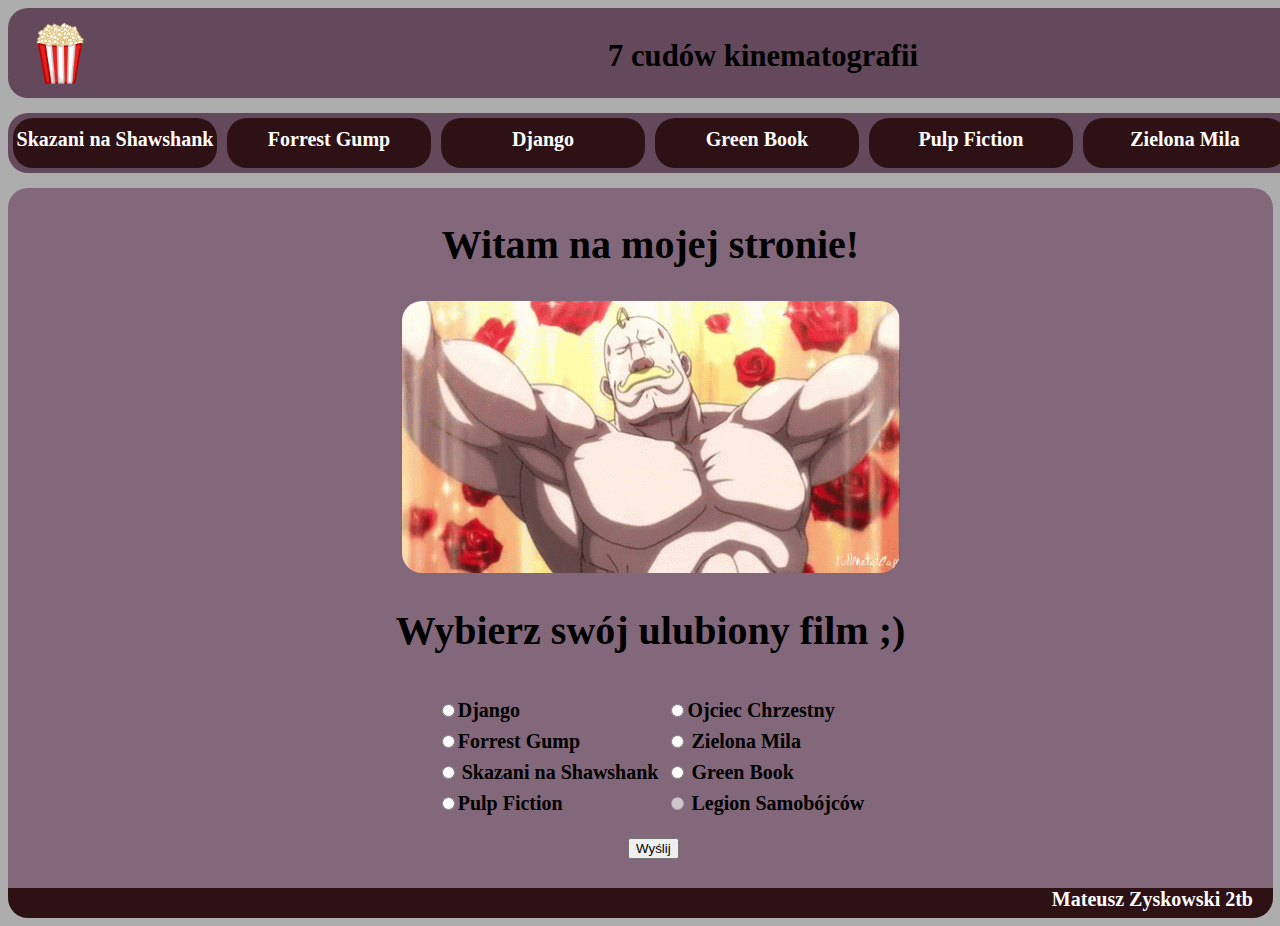
<file: index.html>
<!DOCTYPE html>
<html lang="pl">

<head>
    <meta charset=utf-8>
    <title>Strona startowa</title>
    <link rel="stylesheet" href="styl.css" type="text/css">
    <link rel="icon" href="Obrazki/popcorn.png">
</head>

<body>
    <div class="article">
        <div class="header">
            <div style="float:left"><img src="Obrazki/popcorn.png" style="height: 100px; width:100px" alt="fajne logo"></div>
            <div style="float:left; margin-left:500px">
                <p id="title">7 cudów kinematografii</p>
            </div>
            <div style="float:right"><img src="Obrazki/popcorn.png" style="height: 100px; width:100px" alt="fajne logo"></div>
        </div>
        <div class="menu">
            <div class="guzik"><a href="Skazani_na_Shawshank.html" class="linkg"> Skazani na Shawshank </a></div>
            <div class="guzik"><a href="Forrest_Gump.html" class="linkg"> Forrest Gump </a></div>
            <div class="guzik"><a href="Django.html" class="linkg"> Django </a></div>
            <div class="guzik"><a href="Green_Book.html" class="linkg"> Green Book </a></div>
            <div class="guzik"><a href="Pulp_Fiction.html" class="linkg"> Pulp Fiction </a></div>
            <div class="guzik"><a href="Zielona_Mila.html" class="linkg"> Zielona Mila </a></div>
            <div class="guzik"><a href="Ojciec_Chrzestny.html" class="linkg"> Ojciec Chrzestny </a></div>
            <div style="clear: both;"></div>
        </div>
        <div class="tekst">
            <h2>Witam na mojej stronie!</h2>
            <img src="Obrazki/alex.gif" alt="fajny gif">
            <h2 id="napis">Wybierz swój ulubiony film ;)</h2>
            <table valign="top">
                <tr>
                    <th>
                        <input type="radio" id="django" name="film" value="film"><label for="django">Django</label>
                    </th>
                    <th>
                        <input type="radio" id="father" name="film" value="film"><label for="father">Ojciec Chrzestny</label>
                    </th>
                </tr>
                <tr>
                    <th>
                        <input type="radio" id="forest" name="film" value="film"><label for="forest">Forrest Gump</label>
                    </th>
                    <th>
                        <input type="radio" id="mile" name="film" value="film"> <label for="mile">Zielona Mila</label>
                    </th>
                </tr>
                <tr>
                    <th>
                        <input type="radio" id="shaw" name="film" value="film"> <label for="shaw">Skazani na Shawshank</label>
                    </th>
                    <th>
                        <input type="radio" id="book" name="film" value="film"> <label for="book">Green Book</label>
                    </th>
                </tr>
                <tr>
                    <th>
                        <input type="radio" id="film" name="film" value="film"><label for="film">Pulp Fiction</label>
                    </th>
                    <th>
                        <input type="radio" id="other" name="film" value="other" disabled> <label for="other">Legion Samobójców</label>
                    </th>
                </tr>
            </table>
            <br>
            <input style="margin-left: 600px" type="submit" value="Wyślij" onclick="event.preventDefault();alert('Dziękujemy za odpowiedź');">
        </div>
        <div class="menu2">
            <a href="https://www.filmweb.pl/ranking/film" class="linkb" target=_blank>
                <div class="linkizew">Ranking Filmweb</div>
            </a>
            <a href="https://www.rottentomatoes.com/top/bestofrt/" class="linkb" target=_blank>
                <div class="linkizew">Ranking RottenT</div>
            </a>
            <a href="https://www.imdb.com/chart/top/" class="linkb" target=_blank>
                <div class="linkizew">Ranking IMDB</div>
            </a>
        </div>
        <div class="foot">
            <p class="tekstdolny"> Mateusz Zyskowski 2tb </p>
        </div>
    </div>
</body>

</html>
</file>
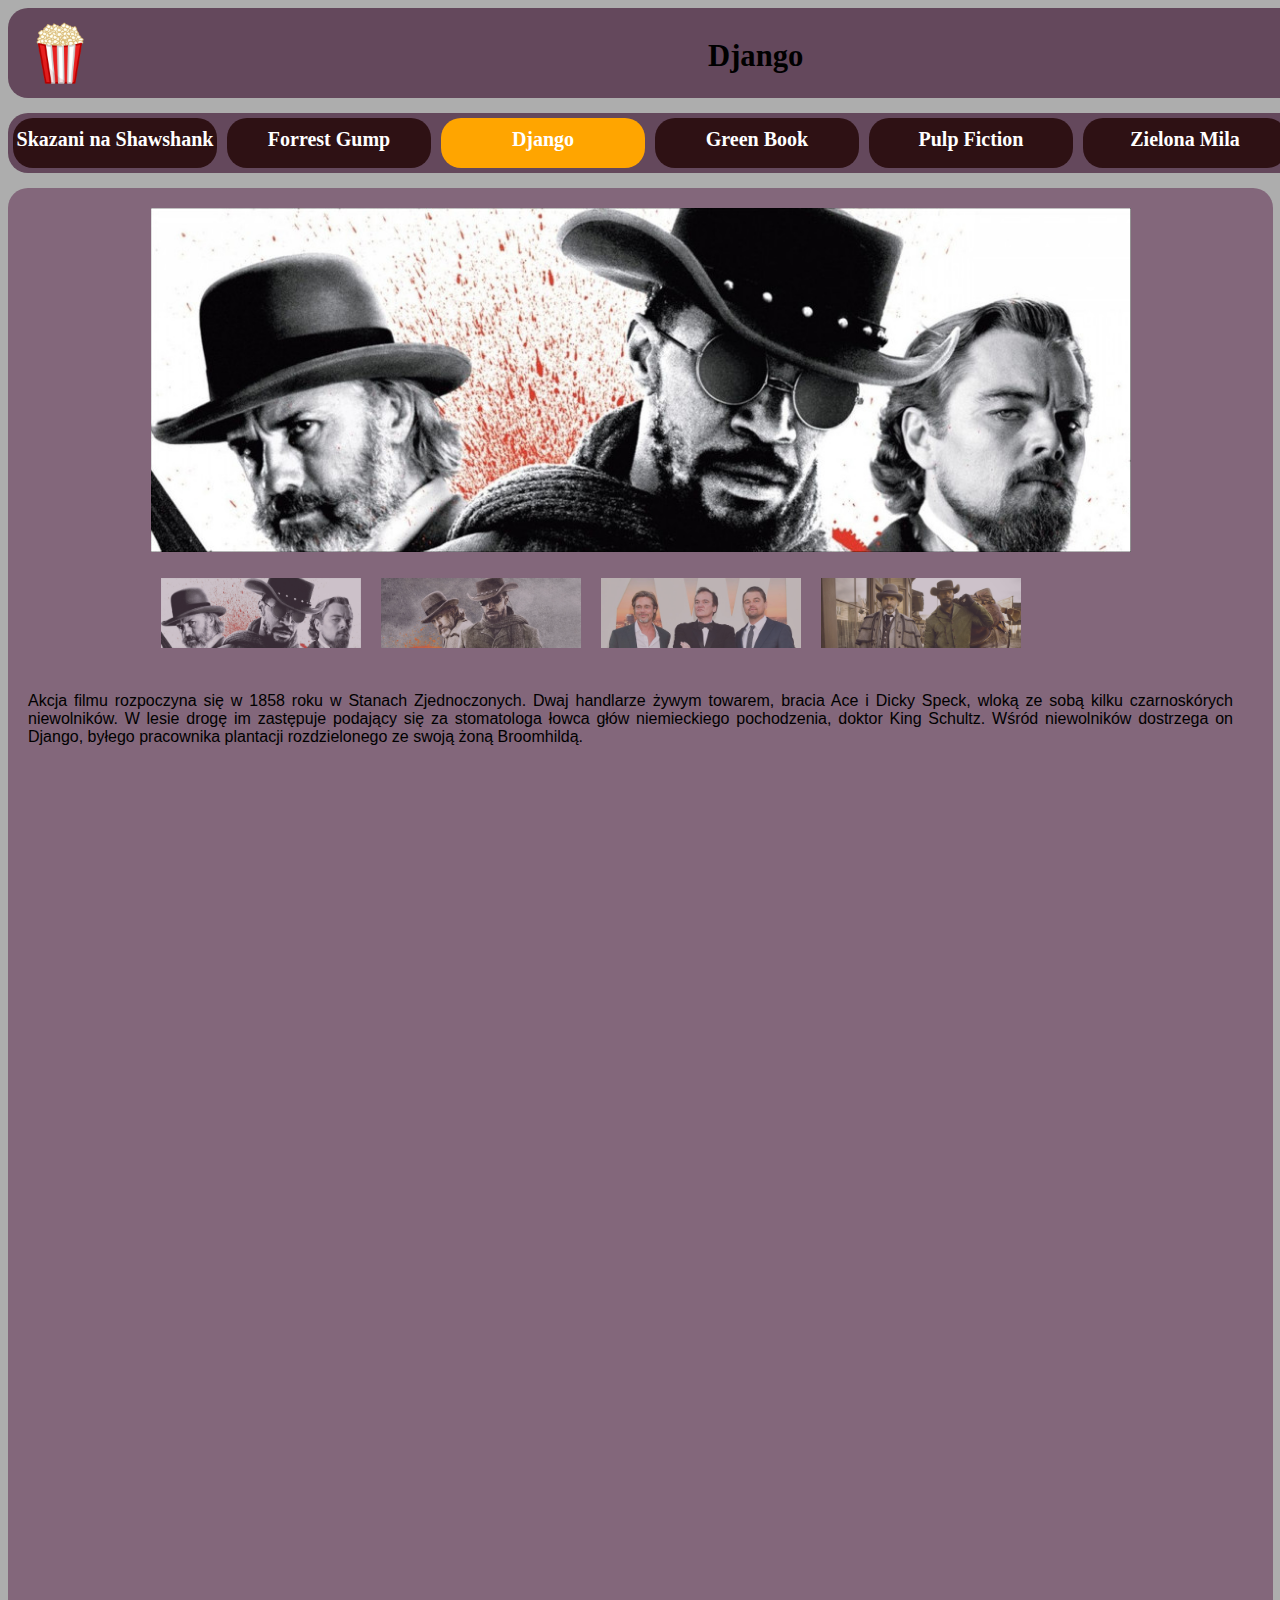
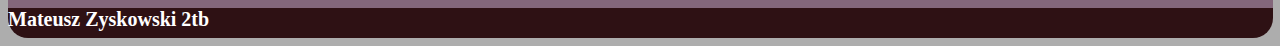
<file: Django.html>
<!DOCTYPE html>
<html lang=pl>

<head>
    <meta charset=utf-8>
    <title>Django</title>
    <link rel="stylesheet" href="style.css" type="text/css">
    <link rel="icon" href="Obrazki/popcorn.png">
</head>

<body>
    <div class="article">
        <div class="header">
            <div style="float:left"><img src="Obrazki/popcorn.png" style="height: 100px; width:100px" alt="fajne logo"></div>
            <div style="float:left; margin-left:600px">
                <p id="title">Django</p>
            </div>
            <div style="float:right"><img src="Obrazki/popcorn.png" style="height: 100px; width:100px" alt="fajne logo"></div>
        </div>
        <div class="menu">
            <div class="guzik"><a href="Skazani_na_Shawshank.html" class="linkg"> Skazani na Shawshank </a></div>
            <div class="guzik"><a href="Forrest_Gump.html" class="linkg"> Forrest Gump </a></div>
            <div class="guzik2"><a href="Django.html" class="linkg"> Django </a></div>
            <div class="guzik"><a href="Green_Book.html" class="linkg"> Green Book </a></div>
            <div class="guzik"><a href="Pulp_Fiction.html" class="linkg"> Pulp Fiction </a></div>
            <div class="guzik"><a href="Zielona_Mila.html" class="linkg"> Zielona Mila </a></div>
            <div class="guzik"><a href="Ojciec_Chrzestny.html" class="linkg"> Ojciec Chrzestny </a></div>
            <div style="clear: both;"></div>
        </div>
        <div class="tekst">
            <div class="gallery">
                <img class="photo" src="Obrazki/django1.jpg" alt="obraz" style="width:100%;display:none">
                <img class="photo" src="Obrazki/django2.jpg" alt="obraz" style="width:100%;display:none">
                <img class="photo" src="Obrazki/django3.jpg" alt="obraz" style="width:100%;display:none">
                <img class="photo" src="Obrazki/django4.jpg" alt="obraz" style="width:100%;display:none">

                <div class="section">
                    <div class="mini">
                        <img class="demo opacity hover-opacity-off" src="Obrazki/django1.jpg" alt="obraz" style="width:100%;cursor:pointer" onclick="currentDiv(1)">
                    </div>
                    <div class="mini">
                        <img class="demo opacity hover-opacity-off" src="Obrazki/django2.jpg" alt="obraz" style="width:100%;cursor:pointer" onclick="currentDiv(2)">
                    </div>
                    <div class="mini">
                        <img class="demo opacity hover-opacity-off" src="Obrazki/django3.jpg" alt="obraz" style="width:100%;cursor:pointer" onclick="currentDiv(3)">
                    </div>
                    <div class="mini">
                        <img class="demo opacity hover-opacity-off" src="Obrazki/django4.jpg" alt="obraz" style="width:100%;cursor:pointer" onclick="currentDiv(4)">
                    </div>
                </div>
            </div>
            <br><br><br><br><br><br>
            <p>Akcja filmu rozpoczyna się w 1858 roku w Stanach Zjednoczonych. Dwaj handlarze żywym towarem, bracia Ace i Dicky Speck, wloką ze sobą kilku czarnoskórych niewolników. W lesie drogę im zastępuje podający się za stomatologa łowca głów niemieckiego
                pochodzenia, doktor King Schultz. Wśród niewolników dostrzega on Django, byłego pracownika plantacji rozdzielonego ze swoją żoną Broomhildą.</p>
        </div>
        <div class="menu2">
            <a href="https://www.filmweb.pl/film/Django-2012-620541" class="linkb" target=_blank>
                <div class="linkizew">Recenzja Filmweb</div>
            </a>
            <a href="https://www.rottentomatoes.com/m/django_unchained_2012" class="linkb" target=_blank>
                <div class="linkizew">Recenzja RottenT</div>
            </a>
            <a href="https://www.imdb.com/title/tt1853728/?ref_=nv_sr_srsg_0" class="linkb" target=_blank>
                <div class="linkizew">Recenzja IMDB</div>
            </a>
            <a href="index.html" class="linkb">
                <div class="guzik3">Powrót</div>
            </a>
        </div>
        <div class="foot">
            <p class="tekstdolny"> Mateusz Zyskowski 2tb </p>
        </div>
    </div>
    <script src="script.js"></script>
</body>

</html>
</file>
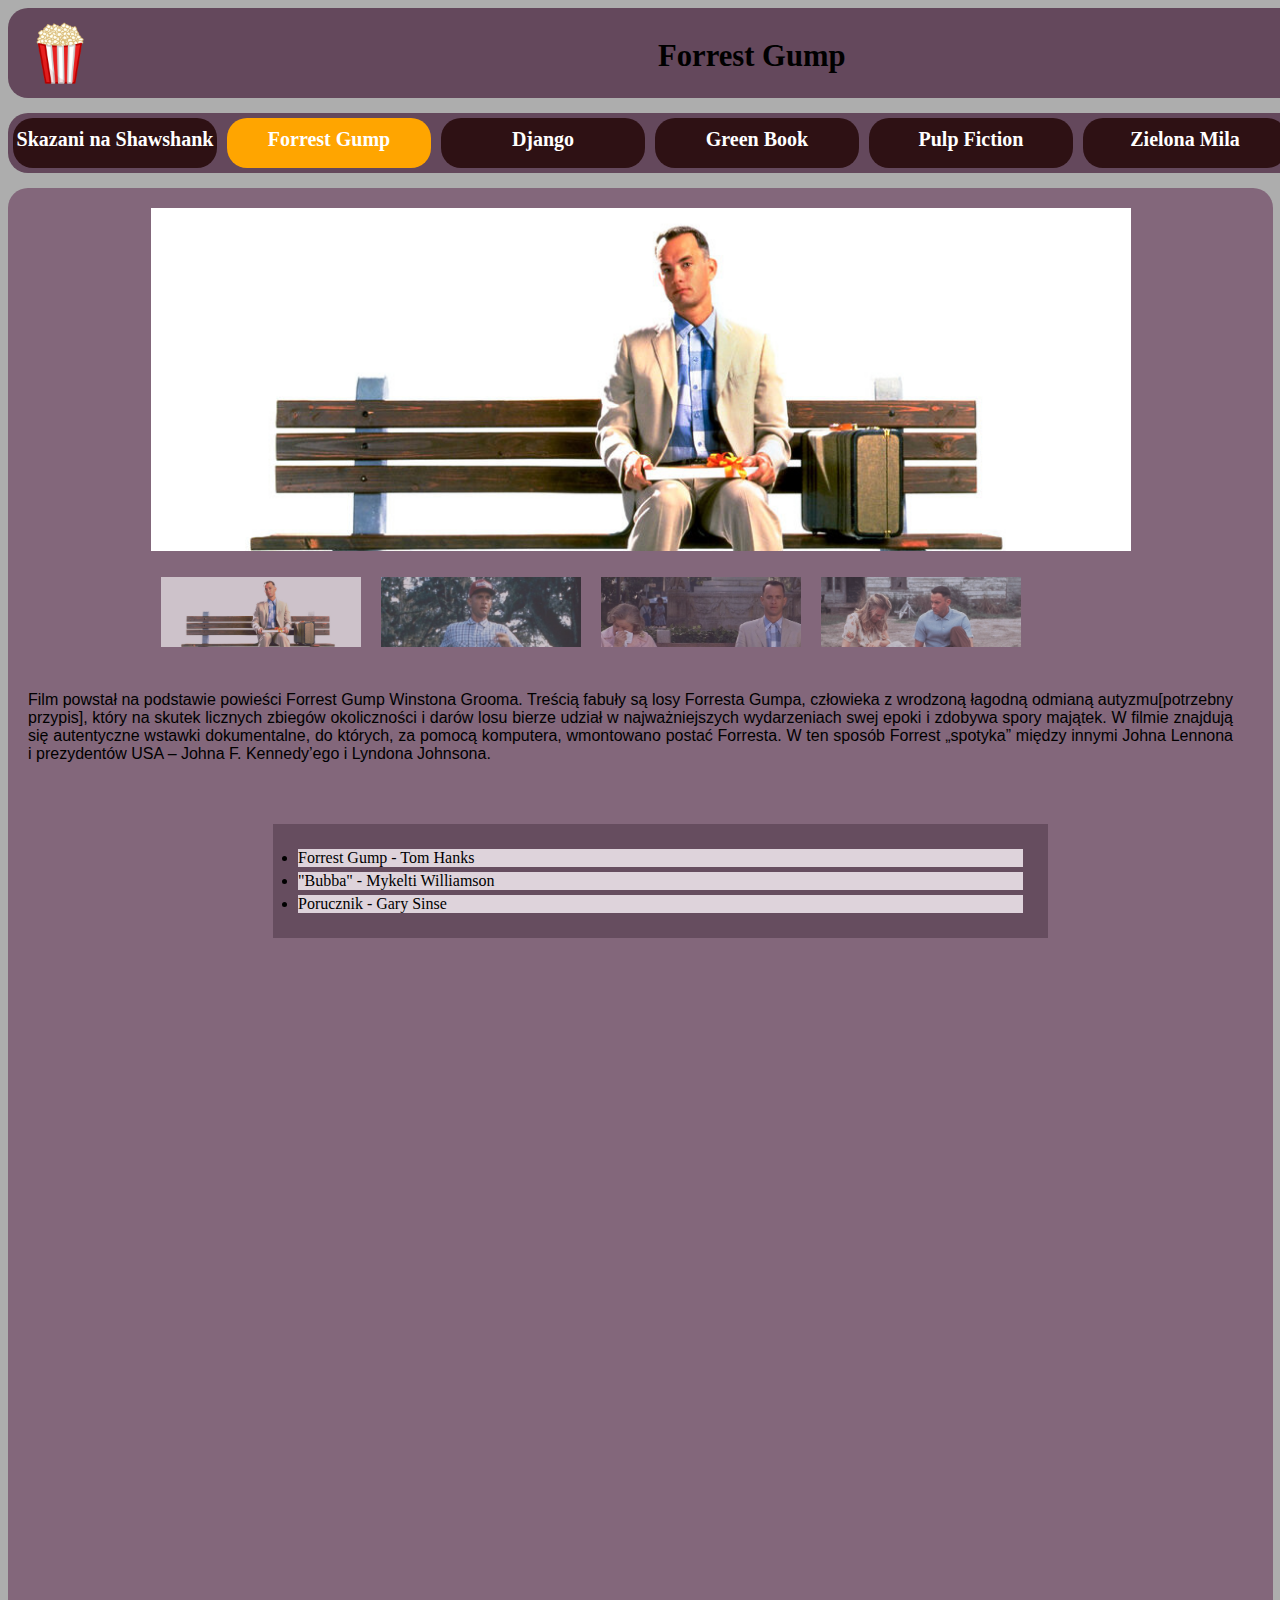
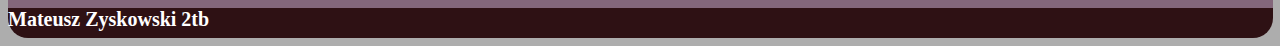
<file: Forrest_Gump.html>
<!DOCTYPE html>
<html lang=pl>

<head>
    <meta charset=utf-8>
    <title>Forrest Gump</title>
    <link rel="stylesheet" href="style.css" type="text/css">
    <link rel="icon" href="Obrazki/popcorn.png">
</head>

<body>
    <div class="article">
        <div class="header">
            <div style="float:left"><img src="Obrazki/popcorn.png" style="height: 100px; width:100px" alt="fajne logo"></div>
            <div style="float:left; margin-left:550px">
                <p id="title">Forrest Gump</p>
            </div>
            <div style="float:right"><img src="Obrazki/popcorn.png" style="height: 100px; width:100px" alt="fajne logo"></div>
        </div>
        <div class="menu">
            <div class="guzik"><a href="Skazani_na_Shawshank.html" class="linkg"> Skazani na Shawshank </a></div>
            <div class="guzik2"><a href="Forrest_Gump.html" class="linkg"> Forrest Gump </a></div>
            <div class="guzik"><a href="Django.html" class="linkg"> Django </a></div>
            <div class="guzik"><a href="Green_Book.html" class="linkg"> Green Book </a></div>
            <div class="guzik"><a href="Pulp_Fiction.html" class="linkg"> Pulp Fiction </a></div>
            <div class="guzik"><a href="Zielona_Mila.html" class="linkg"> Zielona Mila </a></div>
            <div class="guzik"><a href="Ojciec_Chrzestny.html" class="linkg"> Ojciec Chrzestny </a></div>
            <div style="clear: both;"></div>
        </div>
        <div class="tekst">
            <div class="gallery">
                <img class="photo" src="Obrazki/forrest1.jpg" alt="obraz" style="width:100%;display:none">
                <img class="photo" src="Obrazki/forrest2.jpg" alt="obraz" style="width:100%;display:none">
                <img class="photo" src="Obrazki/forrest3.jpg" alt="obraz" style="width:100%;display:none">
                <img class="photo" src="Obrazki/forrest4.jpg" alt="obraz" style="width:100%;display:none">

                <div class="section">
                    <div class="mini">
                        <img class="demo opacity hover-opacity-off" src="Obrazki/forrest1.jpg" alt="obraz" style="width:100%;cursor:pointer" onclick="currentDiv(1)">
                    </div>
                    <div class="mini">
                        <img class="demo opacity hover-opacity-off" src="Obrazki/forrest2.jpg" alt="obraz" style="width:100%;cursor:pointer" onclick="currentDiv(2)">
                    </div>
                    <div class="mini">
                        <img class="demo opacity hover-opacity-off" src="Obrazki/forrest3.jpg" alt="obraz" style="width:100%;cursor:pointer" onclick="currentDiv(3)">
                    </div>
                    <div class="mini">
                        <img class="demo opacity hover-opacity-off" src="Obrazki/forrest4.jpg" alt="obraz" style="width:100%;cursor:pointer" onclick="currentDiv(4)">
                    </div>
                </div>
            </div><br><br><br><br><br><br>
            <p>Film powstał na podstawie powieści Forrest Gump Winstona Grooma. Treścią fabuły są losy Forresta Gumpa, człowieka z wrodzoną łagodną odmianą autyzmu[potrzebny przypis], który na skutek licznych zbiegów okoliczności i darów losu bierze udział
                w najważniejszych wydarzeniach swej epoki i zdobywa spory majątek. W filmie znajdują się autentyczne wstawki dokumentalne, do których, za pomocą komputera, wmontowano postać Forresta. W ten sposób Forrest „spotyka” między innymi Johna
                Lennona i prezydentów USA – Johna F. Kennedy’ego i Lyndona Johnsona.</p>
            <ul>
                <li>Forrest Gump - Tom Hanks</li>
                <li>"Bubba" - Mykelti Williamson</li>
                <li>Porucznik - Gary Sinse</li>
            </ul>

        </div>
        <div class="menu2">
            <a href="https://www.filmweb.pl/film/Forrest+Gump-1994-998" class="linkb" target=_blank>
                <div class="linkizew">Recenzja Filmweb</div>
            </a>
            <a href="https://www.rottentomatoes.com/m/forrest_gump" class="linkb" target=_blank>
                <div class="linkizew">Recenzja RottenT</div>
            </a>
            <a href="https://www.imdb.com/title/tt0109830/?ref_=nv_sr_srsg_0" class="linkb" target=_blank>
                <div class="linkizew">Recenzja IMDB</div>
            </a>
            <a href="index.html" class="linkb">
                <div class="guzik3">Powrót</div>
            </a>
        </div>
        <div class="foot">
            <p class="tekstdolny"> Mateusz Zyskowski 2tb </p>
        </div>
    </div>
    <script src="script.js"></script>

</body>

</html>
</file>
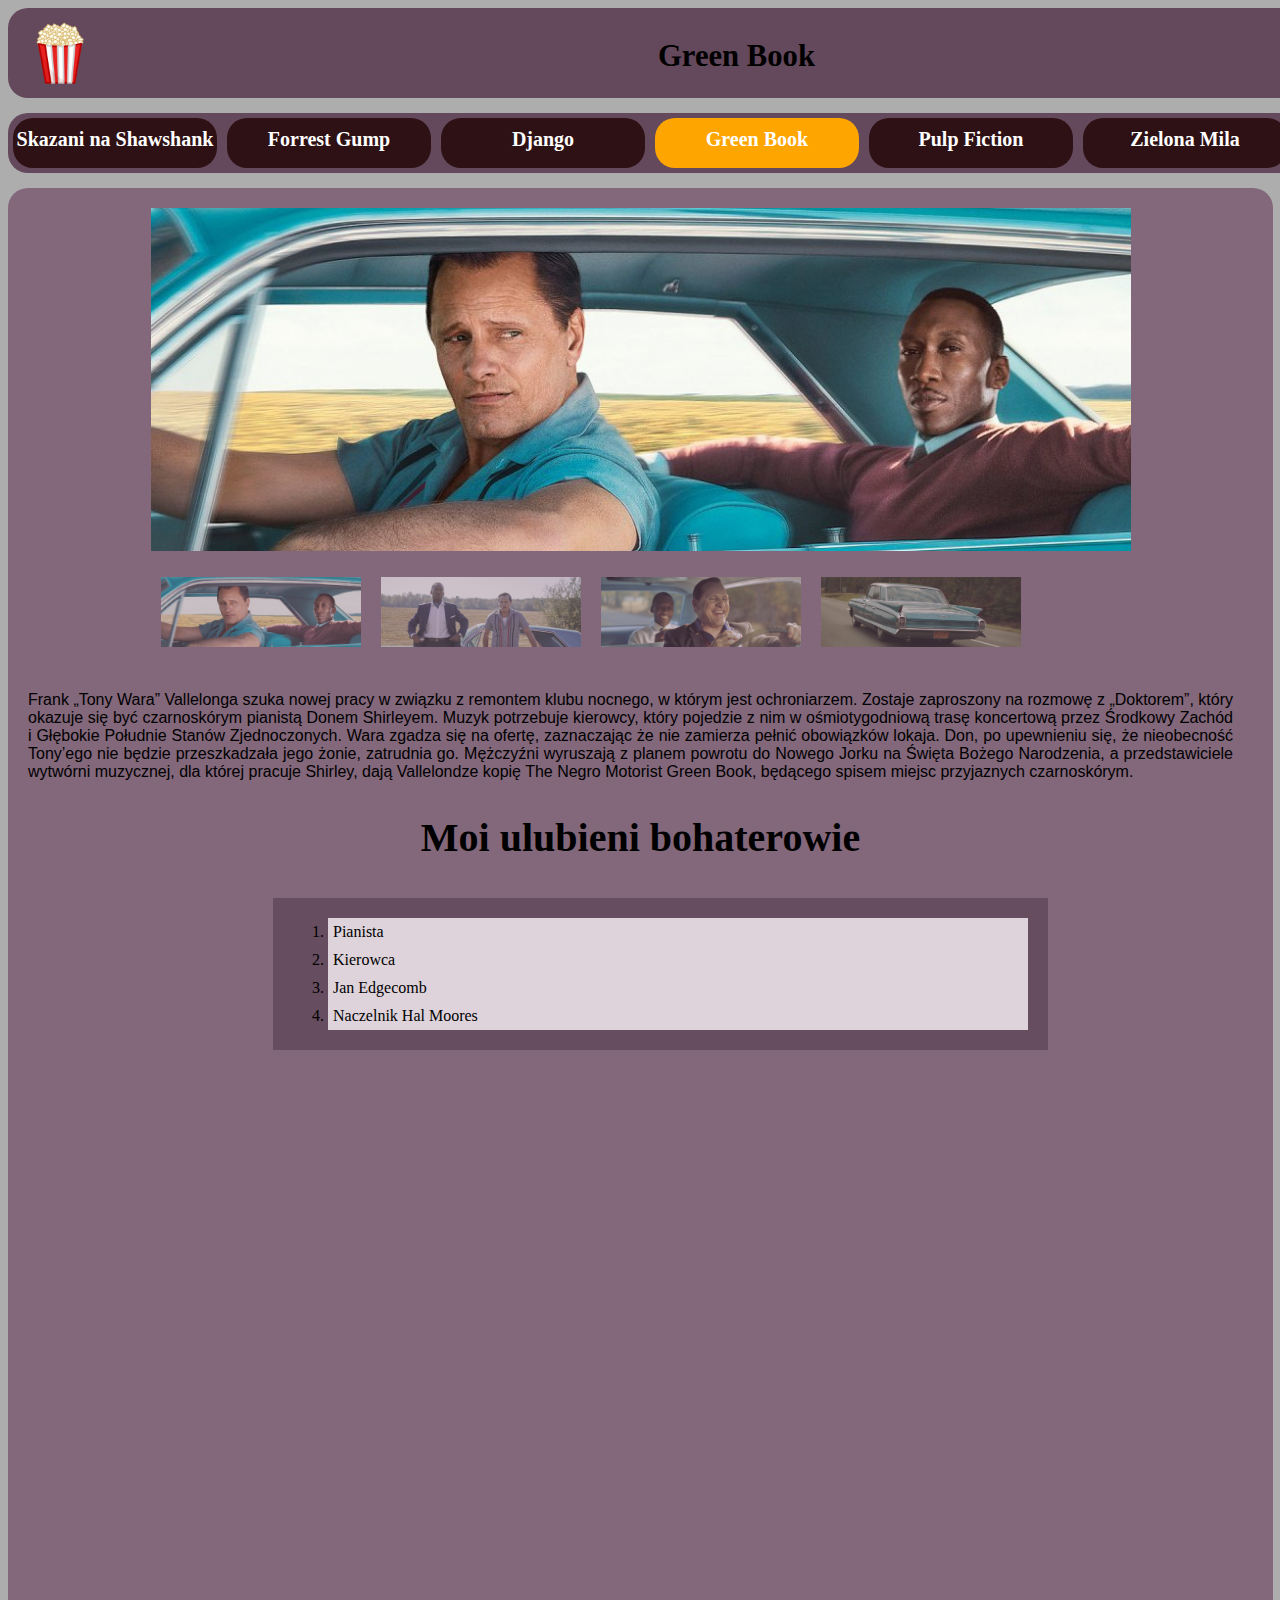
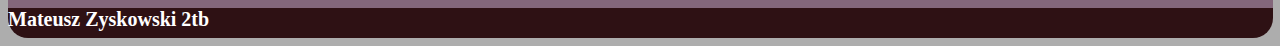
<file: Green_Book.html>
<!DOCTYPE html>
<html lang=pl>

<head>
    <meta charset=utf-8>
    <title>Green Book</title>
    <link rel="stylesheet" href="style.css" type="text/css">
</head>

<body>
    <div class="article">
        <div class="header">
            <div style="float:left"><img src="Obrazki/popcorn.png" style="height: 100px; width:100px" alt="fajne logo"></div>
            <div style="float:left; margin-left:550px">
                <p id="title">Green Book</p>
            </div>
            <div style="float:right"><img src="Obrazki/popcorn.png" style="height: 100px; width:100px" alt="fajne logo"></div>
        </div>
        <div class="menu">
            <div class="guzik"><a href="Skazani_na_Shawshank.html" class="linkg"> Skazani na Shawshank </a></div>
            <div class="guzik"><a href="Forrest_Gump.html" class="linkg"> Forrest Gump </a></div>
            <div class="guzik"><a href="Django.html" class="linkg"> Django </a></div>
            <div class="guzik2"><a href="Green_Book.html" class="linkg"> Green Book </a></div>
            <div class="guzik"><a href="Pulp_Fiction.html" class="linkg"> Pulp Fiction </a></div>
            <div class="guzik"><a href="Zielona_Mila.html" class="linkg"> Zielona Mila </a></div>
            <div class="guzik"><a href="Ojciec_Chrzestny.html" class="linkg"> Ojciec Chrzestny </a></div>
            <div style="clear: both;"></div>
        </div>
        <div class="tekst">
            <div class="gallery">
                <img class="photo" src="Obrazki/book1.jpg" alt="obraz" style="width:100%;display:none">
                <img class="photo" src="Obrazki/book2.jpg" alt="obraz" style="width:100%;display:none">
                <img class="photo" src="Obrazki/book3.jpg" alt="obraz" style="width:100%;display:none">
                <img class="photo" src="Obrazki/book4.jpg" alt="obraz" style="width:100%;display:none">

                <div class="section">
                    <div class="mini">
                        <img class="demo opacity hover-opacity-off" src="Obrazki/book1.jpg" alt="obraz" style="width:100%;cursor:pointer" onclick="currentDiv(1)">
                    </div>
                    <div class="mini">
                        <img class="demo opacity hover-opacity-off" src="Obrazki/book2.jpg" alt="obraz" style="width:100%;cursor:pointer" onclick="currentDiv(2)">
                    </div>
                    <div class="mini">
                        <img class="demo opacity hover-opacity-off" src="Obrazki/book3.jpg" alt="obraz" style="width:100%;cursor:pointer" onclick="currentDiv(3)">
                    </div>
                    <div class="mini">
                        <img class="demo opacity hover-opacity-off" src="Obrazki/book4.jpg" alt="obraz" style="width:100%;cursor:pointer" onclick="currentDiv(4)">
                    </div>
                </div>
            </div><br><br><br><br><br><br>

            <p>Frank „Tony Wara” Vallelonga szuka nowej pracy w związku z remontem klubu nocnego, w którym jest ochroniarzem. Zostaje zaproszony na rozmowę z „Doktorem”, który okazuje się być czarnoskórym pianistą Donem Shirleyem. Muzyk potrzebuje kierowcy,
                który pojedzie z nim w ośmiotygodniową trasę koncertową przez Środkowy Zachód i Głębokie Południe Stanów Zjednoczonych. Wara zgadza się na ofertę, zaznaczając że nie zamierza pełnić obowiązków lokaja. Don, po upewnieniu się, że nieobecność
                Tony’ego nie będzie przeszkadzała jego żonie, zatrudnia go. Mężczyźni wyruszają z planem powrotu do Nowego Jorku na Święta Bożego Narodzenia, a przedstawiciele wytwórni muzycznej, dla której pracuje Shirley, dają Vallelondze kopię The
                Negro Motorist Green Book, będącego spisem miejsc przyjaznych czarnoskórym.</p>
            <h2>Moi ulubieni bohaterowie</h2>
            <ol>
                <li>Pianista</li>
                <li>Kierowca</li>
                <li>Jan Edgecomb</li>
                <li>Naczelnik Hal Moores</li>
            </ol>
        </div>
        <div class="menu2">
            <a href="https://www.filmweb.pl/film/Green+Book-2018-809630" class="linkb" target=_blank>
                <div class="linkizew">Recenzja Filmweb</div>
            </a>
            <a href="https://www.rottentomatoes.com/m/green_book" class="linkb" target=_blank>
                <div class="linkizew">Recenzja RottenT</div>
            </a>
            <a href="https://www.imdb.com/title/tt6966692/?ref_=nv_sr_srsg_0" class="linkb" target=_blank>
                <div class="linkizew">Recenzja IMDB</div>
            </a>
            <a href="index.html" class="linkb">
                <div class="guzik3">Powrót</div>
            </a>
        </div>
        <div class="foot">
            <p class="tekstdolny"> Mateusz Zyskowski 2tb </p>
        </div>
    </div>
    <script src="script.js"></script>
</body>

</html>
</file>
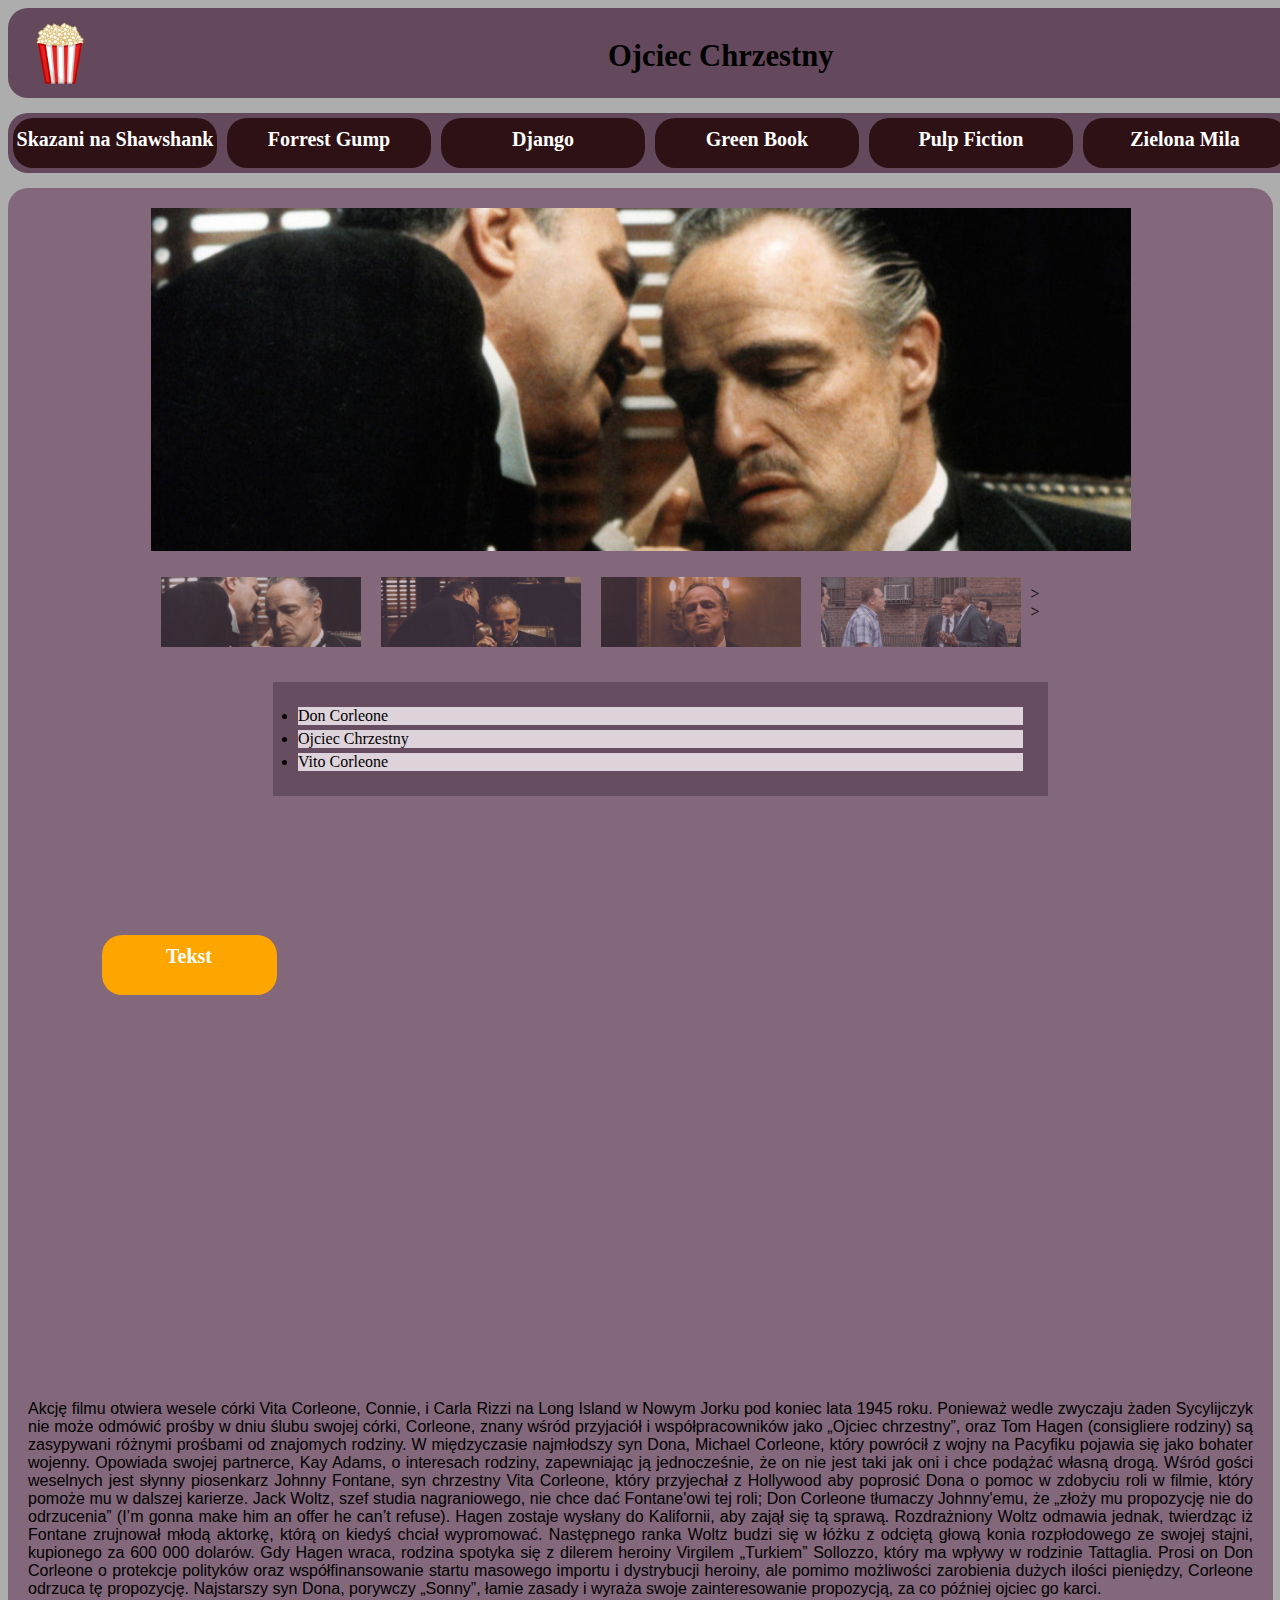
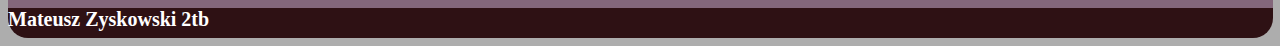
<file: Ojciec_Chrzestny.html>
<!DOCTYPE html>
<html lang=pl>

<head>
    <meta charset=utf-8>
    <title>Ojciec Chrzestny</title>
    <link rel="stylesheet" href="style.css" type="text/css">
    <link rel="icon" href="Obrazki/popcorn.png">
</head>

<body>
    <div class="article">
        <div class="header">
            <div style="float:left"><img src="Obrazki/popcorn.png" style="height: 100px; width:100px" alt="fajne logo"></div>
            <div style="float:left; margin-left:500px">
                <p id="title">Ojciec Chrzestny</p>
            </div>
            <div style="float:right"><img src="Obrazki/popcorn.png" style="height: 100px; width:100px" alt="fajne logo"></div>
        </div>
        <div class="menu">
            <div class="guzik"><a href="Skazani_na_Shawshank.html" class="linkg"> Skazani na Shawshank </a></div>
            <div class="guzik"><a href="Forrest_Gump.html" class="linkg"> Forrest Gump </a></div>
            <div class="guzik"><a href="Django.html" class="linkg"> Django </a></div>
            <div class="guzik"><a href="Green_Book.html" class="linkg"> Green Book </a></div>
            <div class="guzik"><a href="Pulp_Fiction.html" class="linkg"> Pulp Fiction </a></div>
            <div class="guzik"><a href="Zielona_Mila.html" class="linkg"> Zielona Mila </a></div>
            <div class="guzik2"><a href="Ojciec_Chrzestny.html" class="linkg"> Ojciec Chrzestny </a></div>
            <div style="clear: both;"></div>
        </div>
        <div class="tekst" style="position: relative;">
            <div class="gallery">
                <img class="photo" src="Obrazki/god1.jpg" alt="obraz" style="width:100%;display:none">
                <img class="photo" src="Obrazki/god2.jpg" alt="obraz" style="width:100%;display:none">
                <img class="photo" src="Obrazki/god3.jpg" alt="obraz" style="width:100%;display:none">
                <img class="photo" src="Obrazki/god4.jpg" alt="obraz" style="width:100%;display:none">

                <div class="section">
                    <div class="mini">
                        <img class="demo opacity hover-opacity-off" src="Obrazki/god1.jpg" alt="obraz" style="width:100%;cursor:pointer" onclick="currentDiv(1)">
                    </div>
                    <div class="mini">
                        <img class="demo opacity hover-opacity-off" src="Obrazki/god2.jpg" alt="obraz" style="width:100%;cursor:pointer" onclick="currentDiv(2)">
                    </div>
                    <div class="mini">
                        <img class="demo opacity hover-opacity-off" src="Obrazki/god3.jpg" alt="obraz" style="width:100%;cursor:pointer" onclick="currentDiv(3)">
                    </div>
                    <div class="mini">
                        <img class="demo opacity hover-opacity-off" src="Obrazki/god4.jpg" alt="obraz" style="width:100%;cursor:pointer" onclick="currentDiv(4)">
                    </div>
                </div>
            </div><br>><br>><br>
            <ul>
                <li>Don Corleone</li>
                <li>Ojciec Chrzestny</li>
                <li>Vito Corleone</li>
            </ul>
            <a href="#ojciec" class="linkb guzik2">
                <div style="margin:0 auto; clear:both;">Tekst</div>
            </a>
            <p id="ojciec" style="position: absolute; bottom: 10px; margin:0; clear:both;">
                Akcję filmu otwiera wesele córki Vita Corleone, Connie, i Carla Rizzi na Long Island w Nowym Jorku pod koniec lata 1945 roku. Ponieważ wedle zwyczaju żaden Sycylijczyk nie może odmówić prośby w dniu ślubu swojej córki, Corleone, znany wśród przyjaciół
                i współpracowników jako „Ojciec chrzestny”, oraz Tom Hagen (consigliere rodziny) są zasypywani różnymi prośbami od znajomych rodziny. W międzyczasie najmłodszy syn Dona, Michael Corleone, który powrócił z wojny na Pacyfiku pojawia się
                jako bohater wojenny. Opowiada swojej partnerce, Kay Adams, o interesach rodziny, zapewniając ją jednocześnie, że on nie jest taki jak oni i chce podążać własną drogą. Wśród gości weselnych jest słynny piosenkarz Johnny Fontane, syn chrzestny
                Vita Corleone, który przyjechał z Hollywood aby poprosić Dona o pomoc w zdobyciu roli w filmie, który pomoże mu w dalszej karierze. Jack Woltz, szef studia nagraniowego, nie chce dać Fontane'owi tej roli; Don Corleone tłumaczy Johnny'emu,
                że „złoży mu propozycję nie do odrzucenia” (I’m gonna make him an offer he can’t refuse). Hagen zostaje wysłany do Kalifornii, aby zajął się tą sprawą. Rozdrażniony Woltz odmawia jednak, twierdząc iż Fontane zrujnował młodą aktorkę, którą
                on kiedyś chciał wypromować. Następnego ranka Woltz budzi się w łóżku z odciętą głową konia rozpłodowego ze swojej stajni, kupionego za 600 000 dolarów. Gdy Hagen wraca, rodzina spotyka się z dilerem heroiny Virgilem „Turkiem” Sollozzo,
                który ma wpływy w rodzinie Tattaglia. Prosi on Don Corleone o protekcje polityków oraz współfinansowanie startu masowego importu i dystrybucji heroiny, ale pomimo możliwości zarobienia dużych ilości pieniędzy, Corleone odrzuca tę propozycję.
                Najstarszy syn Dona, porywczy „Sonny”, łamie zasady i wyraża swoje zainteresowanie propozycją, za co później ojciec go karci.
            </p>
        </div>
        <div class="menu2">
            <a href="https://www.filmweb.pl/film/Ojciec+chrzestny-1972-1089" class="linkb" target=_blank>
                <div class="linkizew">Recenzja Filmweb</div>
            </a>
            <a href="https://www.rottentomatoes.com/m/godfather" class="linkb" target=_blank>
                <div class="linkizew">Recenzja RottenT</div>
            </a>
            <a href="https://www.imdb.com/title/tt0068646/?pf_rd_m=A2FGELUUNOQJNL&pf_rd_p=e31d89dd-322d-4646-8962-327b42fe94b1&pf_rd_r=9Z3T5JRTK7PB53XQ8TA4&pf_rd_s=center-1&pf_rd_t=15506&pf_rd_i=top&ref_=chttp_tt_2" class="linkb" target=_blank>
                <div class="linkizew">Recenzja IMDB</div>
            </a>
            <a href="index.html" class="linkb">
                <div class="guzik3">Powrót</div>
            </a>
        </div>
        <div class="foot">
            <p class="tekstdolny"> Mateusz Zyskowski 2tb </p>
        </div>
    </div>
    <script src="script.js"></script>
</body>

</html>
</file>
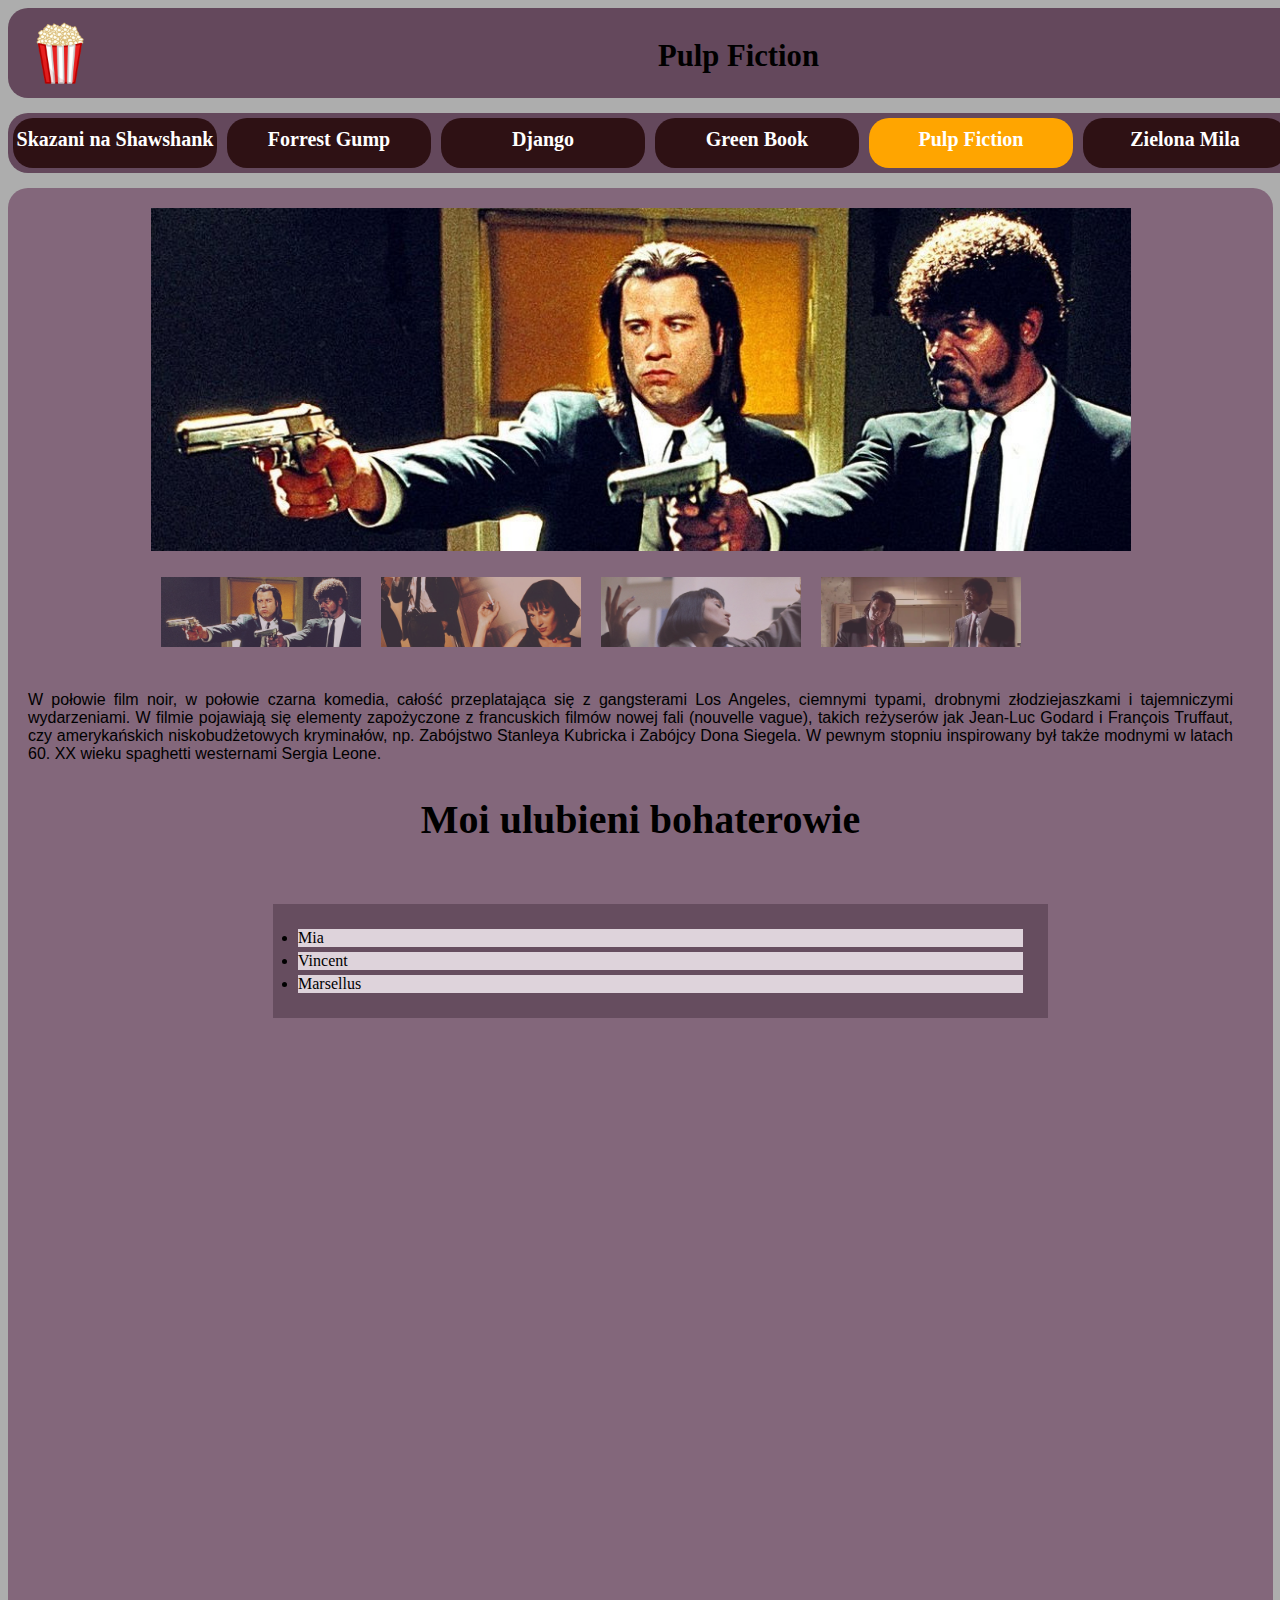
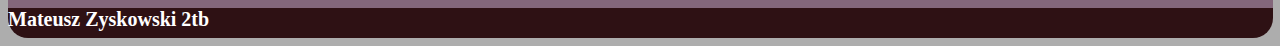
<file: Pulp_Fiction.html>
<!DOCTYPE html>
<html lang=pl>

<head>
    <meta charset=utf-8>
    <title>Pulp Fiction</title>
    <link rel="stylesheet" href="style.css" type="text/css">
</head>

<body>
    <div class="article">
        <div class="header">
            <div style="float:left"><img src="Obrazki/popcorn.png" style="height: 100px; width:100px" alt="fajne logo"></div>
            <div style="float:left; margin-left:550px">
                <p id="title">Pulp Fiction</p>
            </div>
            <div style="float:right"><img src="Obrazki/popcorn.png" style="height: 100px; width:100px" alt="fajne logo"></div>
        </div>
        <div class="menu">
            <div class="guzik"><a href="Skazani_na_Shawshank.html" class="linkg"> Skazani na Shawshank </a></div>
            <div class="guzik"><a href="Forrest_Gump.html" class="linkg"> Forrest Gump </a></div>
            <div class="guzik"><a href="Django.html" class="linkg"> Django </a></div>
            <div class="guzik"><a href="Green_Book.html" class="linkg"> Green Book </a></div>
            <div class="guzik2"><a href="Pulp_Fiction.html" class="linkg"> Pulp Fiction </a></div>
            <div class="guzik"><a href="Zielona_Mila.html" class="linkg"> Zielona Mila </a></div>
            <div class="guzik"><a href="Ojciec_Chrzestny.html" class="linkg"> Ojciec Chrzestny </a></div>
            <div style="clear: both;"></div>
        </div>
        <div class="tekst">
            <div class="gallery">
                <img class="photo" src="Obrazki/pulp1.jpg" alt="obraz" style="width:100%;display:none">
                <img class="photo" src="Obrazki/pulp2.jpg" alt="obraz" style="width:100%;display:none">
                <img class="photo" src="Obrazki/pulp3.jpg" alt="obraz" style="width:100%;display:none">
                <img class="photo" src="Obrazki/pulp4.jpg" alt="obraz" style="width:100%;display:none">

                <div class="section">
                    <div class="mini">
                        <img class="demo opacity hover-opacity-off" src="Obrazki/pulp1.jpg" alt="obraz" style="width:100%;cursor:pointer" onclick="currentDiv(1)">
                    </div>
                    <div class="mini">
                        <img class="demo opacity hover-opacity-off" src="Obrazki/pulp2.jpg" alt="obraz" style="width:100%;cursor:pointer" onclick="currentDiv(2)">
                    </div>
                    <div class="mini">
                        <img class="demo opacity hover-opacity-off" src="Obrazki/pulp3.jpg" alt="obraz" style="width:100%;cursor:pointer" onclick="currentDiv(3)">
                    </div>
                    <div class="mini">
                        <img class="demo opacity hover-opacity-off" src="Obrazki/pulp4.jpg" alt="obraz" style="width:100%;cursor:pointer" onclick="currentDiv(4)">
                    </div>
                </div>
            </div><br><br><br><br><br><br>
            <p>W połowie film noir, w połowie czarna komedia, całość przeplatająca się z gangsterami Los Angeles, ciemnymi typami, drobnymi złodziejaszkami i tajemniczymi wydarzeniami. W filmie pojawiają się elementy zapożyczone z francuskich filmów nowej
                fali (nouvelle vague), takich reżyserów jak Jean-Luc Godard i François Truffaut, czy amerykańskich niskobudżetowych kryminałów, np. Zabójstwo Stanleya Kubricka i Zabójcy Dona Siegela. W pewnym stopniu inspirowany był także modnymi w latach
                60. XX wieku spaghetti westernami Sergia Leone.</p>
            <h2>Moi ulubieni bohaterowie</h2>
            <ul>
                <li>Mia</li>
                <li>Vincent</li>
                <li>Marsellus</li>
            </ul>

        </div>
        <div class="menu2">
            <a href="https://www.filmweb.pl/film/Pulp+Fiction-1994-1039" class="linkb" target=_blank>
                <div class="linkizew">Recenzja Filmweb</div>
            </a>
            <a href="https://www.rottentomatoes.com/m/pulp_fiction" class="linkb" target=_blank>
                <div class="linkizew">Recenzja RottenT</div>
            </a>
            <a href="https://www.imdb.com/title/tt0110912/?ref_=nv_sr_srsg_0" class="linkb" target=_blank>
                <div class="linkizew">Recenzja IMDB</div>
            </a>
            <a href="index.html" class="linkb">
                <div class="guzik3">Powrót</div>
            </a>
        </div>
        <div class="foot">
            <p class="tekstdolny"> Mateusz Zyskowski 2tb </p>
        </div>
    </div>
    <script src="script.js"></script>
</body>

</html>
</file>
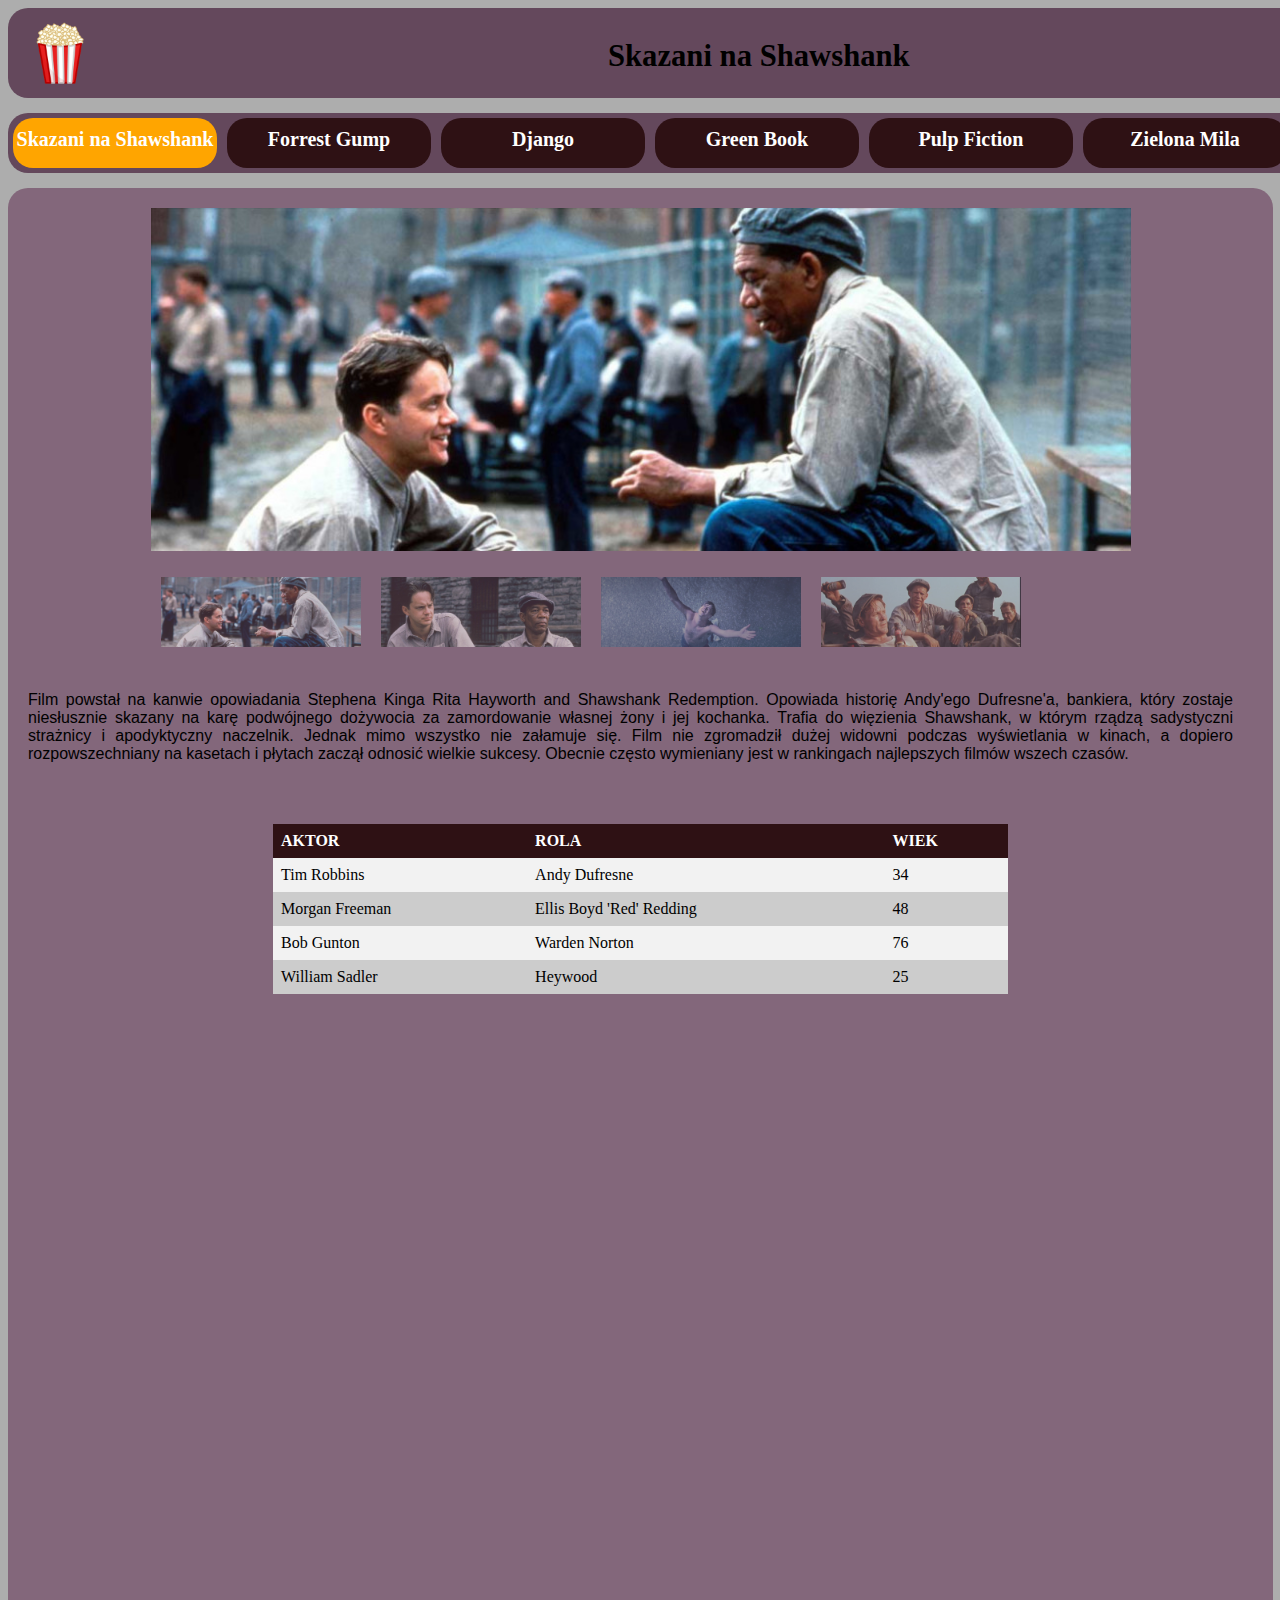
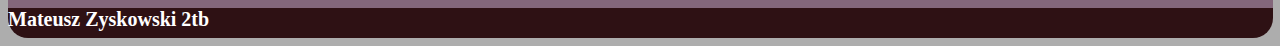
<file: Skazani_na_Shawshank.html>
<!DOCTYPE html>
<html lang=pl>

<head>
    <meta charset=utf-8>
    <title>Skazani na Shawshank</title>
    <link rel="stylesheet" href="style.css" type="text/css">
</head>

<body>
    <div class="article">
        <div class="header">
            <div style="float:left"><img src="Obrazki/popcorn.png" style="height: 100px; width:100px" alt="fajne logo"></div>
            <div style="float:left; margin-left:500px">
                <p id="title">Skazani na Shawshank</p>
            </div>
            <div style="float:right"><img src="Obrazki/popcorn.png" style="height: 100px; width:100px" alt="fajne logo"></div>
        </div>
        <div class="menu">
            <div class="guzik2"><a href="Skazani_na_Shawshank.html" class="linkg"> Skazani na Shawshank </a></div>
            <div class="guzik"><a href="Forrest_Gump.html" class="linkg"> Forrest Gump </a></div>
            <div class="guzik"><a href="Django.html" class="linkg"> Django </a></div>
            <div class="guzik"><a href="Green_Book.html" class="linkg"> Green Book </a></div>
            <div class="guzik"><a href="Pulp_Fiction.html" class="linkg"> Pulp Fiction </a></div>
            <div class="guzik"><a href="Zielona_Mila.html" class="linkg"> Zielona Mila </a></div>
            <div class="guzik"><a href="Ojciec_Chrzestny.html" class="linkg"> Ojciec Chrzestny </a></div>
            <div style="clear: both;"></div>
        </div>
        <div class="tekst">
            <div class="gallery">
                <img class="photo" src="Obrazki/shaw1.jpg" alt="obraz" style="width:100%;display:none">
                <img class="photo" src="Obrazki/shaw2.jpg" alt="obraz" style="width:100%;display:none">
                <img class="photo" src="Obrazki/shaw3.jpg" alt="obraz" style="width:100%;display:none">
                <img class="photo" src="Obrazki/shaw4.jpg" alt="obraz" style="width:100%;display:none">

                <div class="section">
                    <div class="mini">
                        <img class="demo opacity hover-opacity-off" src="Obrazki/shaw1.jpg" alt="obraz" style="width:100%;cursor:pointer" onclick="currentDiv(1)">
                    </div>
                    <div class="mini">
                        <img class="demo opacity hover-opacity-off" src="Obrazki/shaw2.jpg" alt="obraz" style="width:100%;cursor:pointer" onclick="currentDiv(2)">
                    </div>
                    <div class="mini">
                        <img class="demo opacity hover-opacity-off" src="Obrazki/shaw3.jpg" alt="obraz" style="width:100%;cursor:pointer" onclick="currentDiv(3)">
                    </div>
                    <div class="mini">
                        <img class="demo opacity hover-opacity-off" src="Obrazki/shaw4.jpg" alt=" obraz " style="width:100%;cursor:pointer " onclick="currentDiv(4) ">
                    </div>
                </div>
            </div>
            <br><br><br><br><br><br>
            <p>Film powstał na kanwie opowiadania Stephena Kinga Rita Hayworth and Shawshank Redemption. Opowiada historię Andy'ego Dufresne'a, bankiera, który zostaje niesłusznie skazany na karę podwójnego dożywocia za zamordowanie własnej żony i jej kochanka.
                Trafia do więzienia Shawshank, w którym rządzą sadystyczni strażnicy i apodyktyczny naczelnik. Jednak mimo wszystko nie załamuje się. Film nie zgromadził dużej widowni podczas wyświetlania w kinach, a dopiero rozpowszechniany na kasetach
                i płytach zaczął odnosić wielkie sukcesy. Obecnie często wymieniany jest w rankingach najlepszych filmów wszech czasów.</p>
            <table>
                <tr>
                    <th>AKTOR</th>
                    <th>ROLA</th>
                    <th>WIEK</th>
                </tr>
                <tr>
                    <td>Tim Robbins</td>
                    <td>Andy Dufresne</td>
                    <td>34</td>
                </tr>
                <tr>
                    <td>Morgan Freeman</td>
                    <td>Ellis Boyd 'Red' Redding</td>
                    <td>48</td>
                </tr>
                <tr>
                    <td>Bob Gunton</td>
                    <td>Warden Norton</td>
                    <td>76</td>
                </tr>
                <tr>
                    <td>William Sadler</td>
                    <td>Heywood</td>
                    <td>25</td>
                </tr>
            </table>
        </div>
        <div class="menu2 ">
            <a href="https://www.filmweb.pl/film/Skazani+na+Shawshank-1994-1048 " class="linkb " target=_blank>
                <div class="linkizew ">Recenzja Filmweb</div>
            </a>
            <a href="https://www.rottentomatoes.com/m/shawshank_redemption " class="linkb " target=_blank>
                <div class="linkizew ">Recenzja RottenT</div>
            </a>
            <a href="https://www.imdb.com/title/tt0111161/?ref_=nv_sr_srsg_0 " class="linkb " target=_blank>
                <div class="linkizew ">Recenzja IMDB</div>
            </a>
            <a href="index.html " class="linkb ">
                <div class="guzik3 ">Powrót</div>
            </a>
        </div>
        <div class="foot ">
            <p class="tekstdolny "> Mateusz Zyskowski 2tb </p>
        </div>
    </div>
    <script src="script.js "></script>
</body>

</html>
</file>
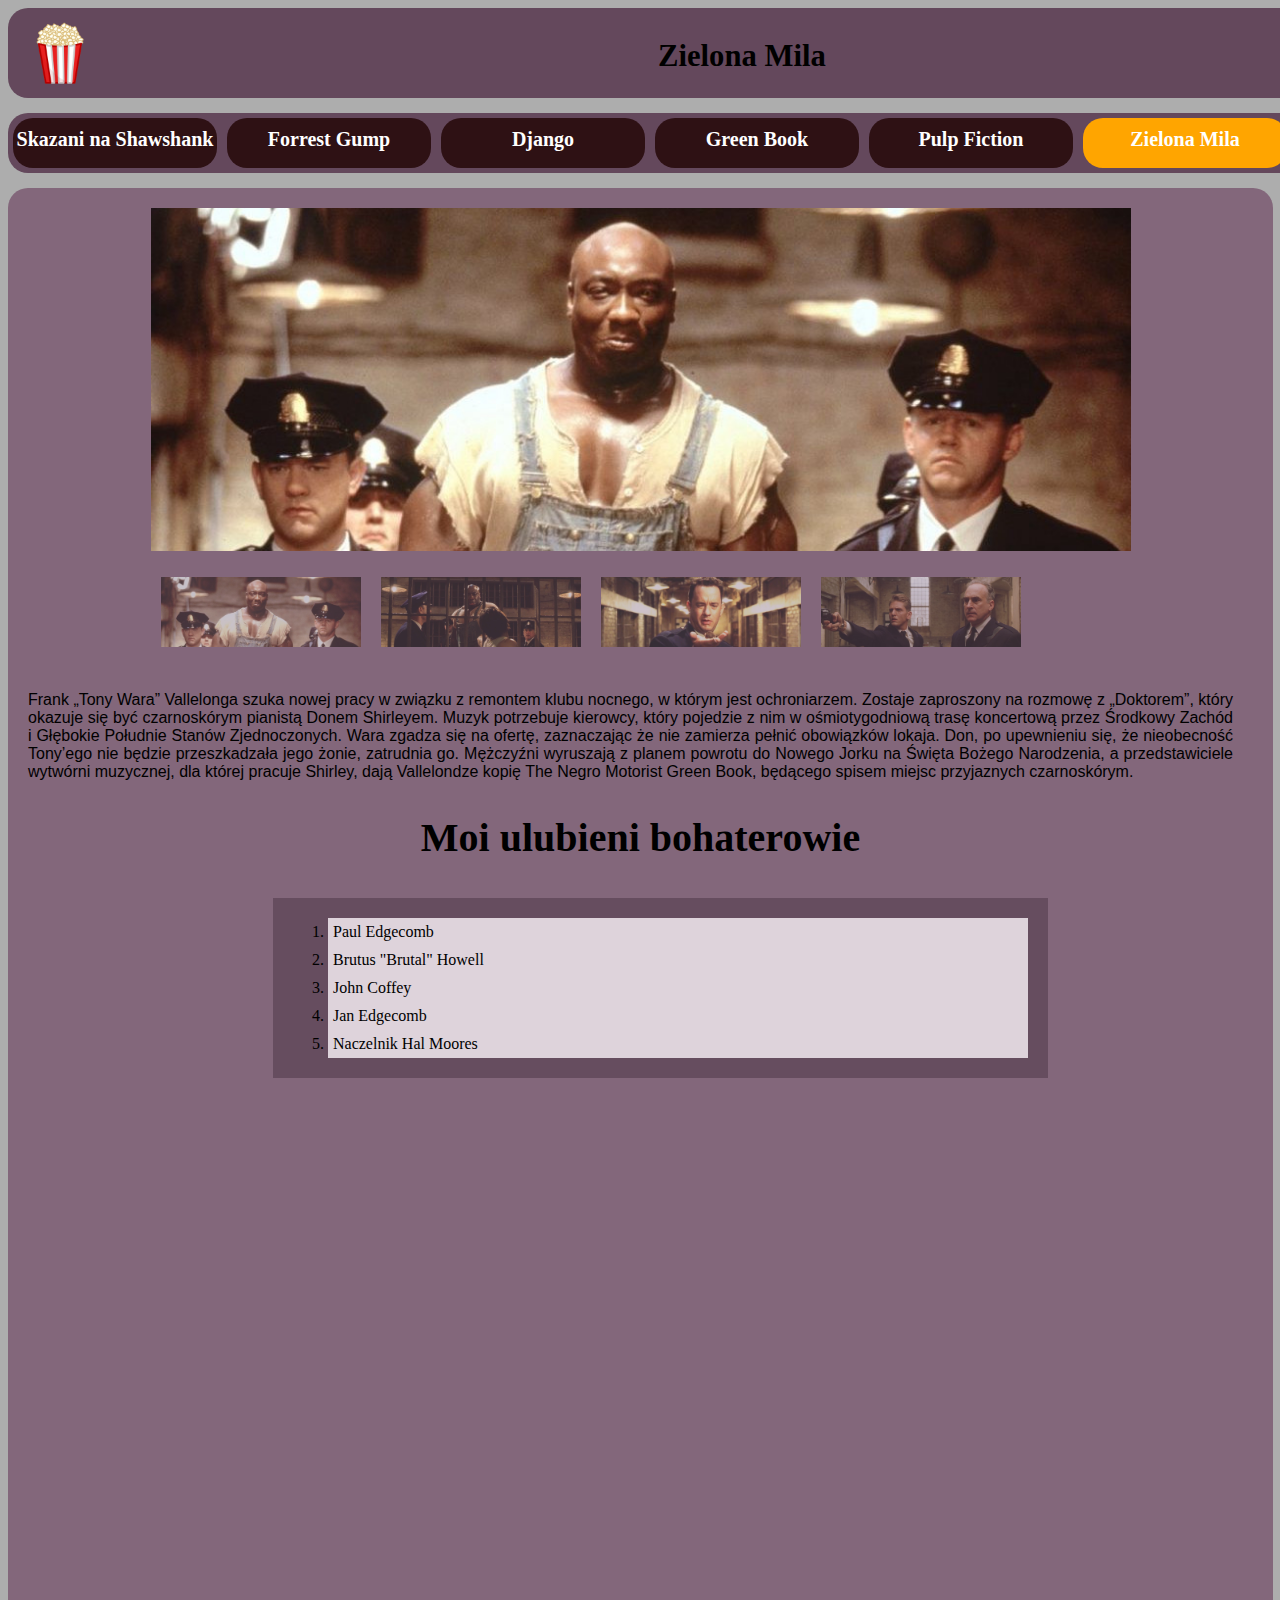
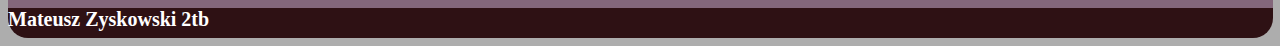
<file: Zielona_Mila.html>
<!DOCTYPE html>
<html lang=pl>

<head>
    <meta charset=utf-8>
    <title>Zielona Mila</title>
    <link rel="stylesheet" href="style.css" type="text/css">
    <link rel="icon" href="Obrazki/popcorn.png">
</head>

<body>
    <div class="article">
        <div class="header">
            <div style="float:left"><img src="Obrazki/popcorn.png" style="height: 100px; width:100px" alt="fajne logo"></div>
            <div style="float:left; margin-left:550px">
                <p id="title">Zielona Mila</p>
            </div>
            <div style="float:right"><img src="Obrazki/popcorn.png" style="height: 100px; width:100px" alt="fajne logo"></div>
        </div>
        <div class="menu">
            <div class="guzik"><a href="Skazani_na_Shawshank.html" class="linkg"> Skazani na Shawshank </a></div>
            <div class="guzik"><a href="Forrest_Gump.html" class="linkg"> Forrest Gump </a></div>
            <div class="guzik"><a href="Django.html" class="linkg"> Django </a></div>
            <div class="guzik"><a href="Green_Book.html" class="linkg"> Green Book </a></div>
            <div class="guzik"><a href="Pulp_Fiction.html" class="linkg"> Pulp Fiction </a></div>
            <div class="guzik2"><a href="Zielona_Mila.html" class="linkg"> Zielona Mila </a></div>
            <div class="guzik"><a href="Ojciec_Chrzestny.html" class="linkg"> Ojciec Chrzestny </a></div>
            <div style="clear: both;"></div>
        </div>
        <div class="tekst">
            <div class="gallery">
                <img class="photo" src="Obrazki/mile1.jpg" alt="obraz" style="width:100%;display:none">
                <img class="photo" src="Obrazki/mile2.jpg" alt="obraz" style="width:100%;display:none">
                <img class="photo" src="Obrazki/mile3.jpg" alt="obraz" style="width:100%;display:none">
                <img class="photo" src="Obrazki/mile4.jpg" alt="obraz" style="width:100%;display:none">

                <div class="section">
                    <div class="mini">
                        <img class="demo opacity hover-opacity-off" src="Obrazki/mile1.jpg" alt="obraz" style="width:100%;cursor:pointer" onclick="currentDiv(1)">
                    </div>
                    <div class="mini">
                        <img class="demo opacity hover-opacity-off" src="Obrazki/mile2.jpg" alt="obraz" style="width:100%;cursor:pointer" onclick="currentDiv(2)">
                    </div>
                    <div class="mini">
                        <img class="demo opacity hover-opacity-off" src="Obrazki/mile3.jpg" alt="obraz" style="width:100%;cursor:pointer" onclick="currentDiv(3)">
                    </div>
                    <div class="mini">
                        <img class="demo opacity hover-opacity-off" src="Obrazki/mile4.jpg" alt="obraz" style="width:100%;cursor:pointer" onclick="currentDiv(4)">
                    </div>
                </div>
            </div><br><br><br><br><br><br>
            <p>Frank „Tony Wara” Vallelonga szuka nowej pracy w związku z remontem klubu nocnego, w którym jest ochroniarzem. Zostaje zaproszony na rozmowę z „Doktorem”, który okazuje się być czarnoskórym pianistą Donem Shirleyem. Muzyk potrzebuje kierowcy,
                który pojedzie z nim w ośmiotygodniową trasę koncertową przez Środkowy Zachód i Głębokie Południe Stanów Zjednoczonych. Wara zgadza się na ofertę, zaznaczając że nie zamierza pełnić obowiązków lokaja. Don, po upewnieniu się, że nieobecność
                Tony’ego nie będzie przeszkadzała jego żonie, zatrudnia go. Mężczyźni wyruszają z planem powrotu do Nowego Jorku na Święta Bożego Narodzenia, a przedstawiciele wytwórni muzycznej, dla której pracuje Shirley, dają Vallelondze kopię The
                Negro Motorist Green Book, będącego spisem miejsc przyjaznych czarnoskórym.</p>
            <h2>Moi ulubieni bohaterowie</h2>


            <ol>
                <li>Paul Edgecomb</li>
                <li>Brutus "Brutal" Howell</li>
                <li>John Coffey</li>
                <li>Jan Edgecomb</li>
                <li>Naczelnik Hal Moores</li>
            </ol>
        </div>
        <div class="menu2">
            <a href="https://www.filmweb.pl/film/Zielona+mila-1999-862" class="linkb" target=_blank>
                <div class="linkizew">Recenzja Filmweb</div>
            </a>
            <a href="https://www.rottentomatoes.com/m/green_mile" class="linkb" target=_blank>
                <div class="linkizew">Recenzja RottenT</div>
            </a>
            <a href="https://www.imdb.com/title/tt0120689/?ref_=nv_sr_srsg_6" class="linkb" target=_blank>
                <div class="linkizew">Recenzja IMDB</div>
            </a>
            <a href="index.html" class="linkb">
                <div class="guzik3">Powrót</div>
            </a>
        </div>
        <div class="foot">
            <p class="tekstdolny"> Mateusz Zyskowski 2tb </p>
        </div>
    </div>
    <script src="script.js"></script>
</body>

</html>
</file>
<file: styl.css>
.article {
	    width: 1500px;
	    margin-left: auto;
	    margin-right: auto;
	    border-radius: 20px;
	}
	
	.header {
	    width: 1500px;
	    height: 90px;
	    background-color: #64485c;
	    text-align: center;
	    border-radius: 20px;
	    margin-bottom: 15px;
	}
	
	.menu {
	    width: 1500px;
	    height: 60px;
	    background-color: #64485c;
	    text-align: center;
	    border-radius: 20px;
	    border-radius: 20px;
	    margin-bottom: 15px;
	}
	
	.menu2 {
	    width: 220px;
	    height: 400px;
	    background-color: #64485c;
	    float: left;
	    border-radius: 20px;
	    margin-left: 15px;
	}
	
	.tekst {
	    width: 1245px;
	    height: 700px;
	    background-color: #83677b;
	    float: left;
	    padding-left: 20px;
	    border-top-left-radius: 20px;
	    border-top-right-radius: 20px;
	}
	
	.foot {
	    width: 1245px;
	    height: 30px;
	    background-color: #2e1114;
	    text-align: right;
	    clear: both;
	    border-bottom-left-radius: 20px;
	    border-bottom-right-radius: 20px;
	    padding-right: 20px;
	}
	
	#title {
	    font-size: 23pt;
	    font-weight: bold;
	    color: black;
	    font-family: Calibri;
	}
	
	.guzik {
	    font-weight: bold;
	    color: white;
	    font-family: Calibri;
	    font-size: 15pt;
	    margin: 5px;
	    width: 204px;
	    height: 40px;
	    float: left;
	    background-color: #2e1114;
	    text-align: center;
	    display: block;
	    border-radius: 20px;
	    padding-top: 10px;
	}
	
	.guzik:hover {
	    background-color: pink;
	}
	
	.guzik3:hover {
	    background-color: pink;
	}
	
	.linkizew:hover {
	    background-color: pink;
	}
	
	a.linkg {
	    color: white;
	    text-decoration: none;
	    display: block;
	    width: 204px;
	    height: 50px;
	    border-radius: 20px;
	}
	
	.guzik3 {
	    font-weight: bold;
	    color: white;
	    font-family: Calibri;
	    font-size: 15pt;
	    width: 120px;
	    height: 40px;
	    background-color: #3b485c;
	    display: block;
	    border-radius: 20px;
	    margin-top: 45%;
	    padding-left: 40%;
	    padding-top: 10px;
	}
	
	a.linkb {
	    color: white;
	    text-decoration: none;
	    display: block;
	    width: 175px;
	    height: 50px;
	    margin-left: 6%;
	    margin-top: 10px;
	    margin-bottom: 50px;
	    border-radius: 20px;
	}
	
	.linkizew {
	    font-weight: bold;
	    color: white;
	    font-family: Calibri;
	    font-size: 15pt;
	    width: 175px;
	    height: 50px;
	    background-color: #2e1114;
	    display: block;
	    border-radius: 20px;
	    padding-top: 20px;
	    padding-left: 20px;
	}
	
	.tekstdolny {
	    font-weight: bold;
	    color: white;
	    font-family: Calibri;
	    font-size: 15pt;
	}
	
	body {
	    background-color: #adadad;
	}
	
	h2 {
	    font-weight: bold;
	    color: black;
	    font-family: Calibri;
	    font-size: 40px;
	    text-align: center;
	}
	
	img {
	    display: block;
	    margin-left: auto;
	    margin-right: auto;
	    border-radius: 20px;
	}
	
	.lorem {
	    color: black;
	    font-family: Calibri;
	    font-size: 20px;
	    text-align: center;
	}
	
	.guzik2 {
	    font-weight: bold;
	    color: white;
	    font-family: Calibri;
	    font-size: 15pt;
	    margin: 5px;
	    width: 204px;
	    height: 40px;
	    float: left;
	    background-color: orange;
	    text-align: center;
	    display: block;
	    border-radius: 20px;
	    padding-top: 10px;
	}
	
	label {
	    color: black;
	    font-family: Calibri;
	    font-size: 20px;
	}
	
	th,
	td {
	    text-align: left;
	    padding: 3px;
	}
	
	table {
	    margin: auto;
	}
	
	#napis {
	    margin-bottom: 1em;
	}
</file>
<file: style.css>
.article {
	    width: 1500px;
	    margin-left: auto;
	    margin-right: auto;
	    border-radius: 20px;
	}
	
	.header {
	    width: 1500px;
	    height: 90px;
	    background-color: #64485c;
	    text-align: center;
	    border-radius: 20px;
	    margin-bottom: 15px;
	}
	
	.menu {
	    width: 1500px;
	    height: 60px;
	    background-color: #64485c;
	    text-align: center;
	    border-radius: 20px;
	    border-radius: 20px;
	    margin-bottom: 15px;
	}
	
	.menu2 {
	    width: 220px;
	    height: 400px;
	    background-color: #64485c;
	    float: left;
	    border-radius: 20px;
	    margin-left: 15px;
	}
	
	.tekst {
	    width: 1225px;
	    height: 1400px;
	    background-color: #83677b;
	    float: left;
	    padding-left: 20px;
	    padding-top: 20px;
	    padding-right: 20px;
	    border-top-left-radius: 20px;
	    border-top-right-radius: 20px;
	}
	
	.foot {
	    width: 1245px;
	    height: 30px;
	    background-color: #2e1114;
	    text-align: right;
	    clear: both;
	    border-bottom-left-radius: 20px;
	    border-bottom-right-radius: 20px;
	    padding-right: 20px;
	}
	
	#title {
	    font-size: 23pt;
	    font-weight: bold;
	    color: black;
	    font-family: Calibri;
	}
	
	.guzik {
	    font-weight: bold;
	    color: white;
	    font-family: Calibri;
	    font-size: 15pt;
	    margin: 5px;
	    width: 204px;
	    height: 40px;
	    float: left;
	    background-color: #2e1114;
	    text-align: center;
	    display: block;
	    border-radius: 20px;
	    padding-top: 10px;
	}
	
	.guzik:hover {
	    background-color: pink;
	}
	
	.guzik3:hover {
	    background-color: pink;
	}
	
	.linkizew:hover {
	    background-color: pink;
	}
	
	a.linkg {
	    color: white;
	    text-decoration: none;
	    display: block;
	    width: 204px;
	    height: 50px;
	    border-radius: 20px;
	}
	
	.guzik3 {
	    font-weight: bold;
	    color: white;
	    font-family: Calibri;
	    font-size: 15pt;
	    width: 120px;
	    height: 40px;
	    background-color: #3b485c;
	    display: block;
	    border-radius: 20px;
	    margin-top: 45%;
	    padding-left: 40%;
	    padding-top: 10px;
	}
	
	a.linkb {
	    color: white;
	    text-decoration: none;
	    display: block;
	    width: 175px;
	    height: 50px;
	    margin-left: 6%;
	    margin-top: 10%;
	}
	
	.linkizew {
	    font-weight: bold;
	    color: white;
	    font-family: Calibri;
	    font-size: 15pt;
	    width: 175px;
	    height: 50px;
	    background-color: #2e1114;
	    display: block;
	    border-radius: 20px;
	    padding-top: 20px;
	    padding-left: 20px;
	}
	
	.tekstdolny {
	    font-weight: bold;
	    color: white;
	    font-family: Calibri;
	    font-size: 15pt;
	}
	
	body {
	    background-color: #adadad;
	}
	
	h2 {
	    font-weight: bold;
	    color: black;
	    font-family: Calibri;
	    font-size: 40px;
	    text-align: center;
	}
	
	.lorem {
	    color: black;
	    font-family: Calibri;
	    font-size: 20px;
	    text-align: center;
	}
	
	.guzik2 {
	    font-weight: bold;
	    color: white;
	    font-family: Calibri;
	    font-size: 15pt;
	    margin: 5px;
	    width: 204px;
	    height: 40px;
	    float: left;
	    background-color: orange;
	    text-align: center;
	    display: block;
	    border-radius: 20px;
	    padding-top: 10px;
	}
	
	table {
	    border-collapse: collapse;
	    width: 60%;
	    font-family: Calibri;
	    margin-top: 5%;
	    margin-left: 20%;
	}
	
	th,
	td {
	    text-align: left;
	    padding: 8px;
	}
	
	tr:nth-child(even) {
	    background-color: #f2f2f2
	}
	
	tr:nth-child(odd) {
	    background-color: #cccccc
	}
	
	th {
	    background-color: #2e1114;
	    color: white;
	}
	
	ol {
	    width: 60%;
	    background: #664d5f;
	    padding: 20px;
	    margin-left: 20%;
	    margin-top: 3%;
	    font-family: Calibri;
	}
	
	ul {
	    width: 60%;
	    background: #664d5f;
	    padding: 20px;
	    margin-left: 20%;
	    margin-top: 5%;
	    font-family: Calibri;
	}
	
	ol li {
	    background: #ded3db;
	    padding: 5px;
	    margin-left: 35px;
	}
	
	ul li {
	    background: #ded3db;
	    margin: 5px;
	}
	
	#napis {
	    margin-bottom: 1em;
	}
	
	.gallery {
	    margin-left: auto;
	    margin-right: auto;
	    max-width: 980px;
	}
	
	.mini {
	    width: 200px;
	    float: left;
	    margin: 10px;
	}
	
	.opacity {
	    opacity: 0.60
	}
	
	.opacity-off,
	.hover-opacity-off:hover {
	    opacity: 1
	}
	
	.section {
	    margin-top: 16px!important;
	    margin-bottom: 16px!important
	}
	
	p {
	    padding-right: 20px;
	    font-family: 'Gill Sans', 'Gill Sans MT', Calibri, 'Trebuchet MS', sans-serif;
	    text-align: justify;
	}
</file>
